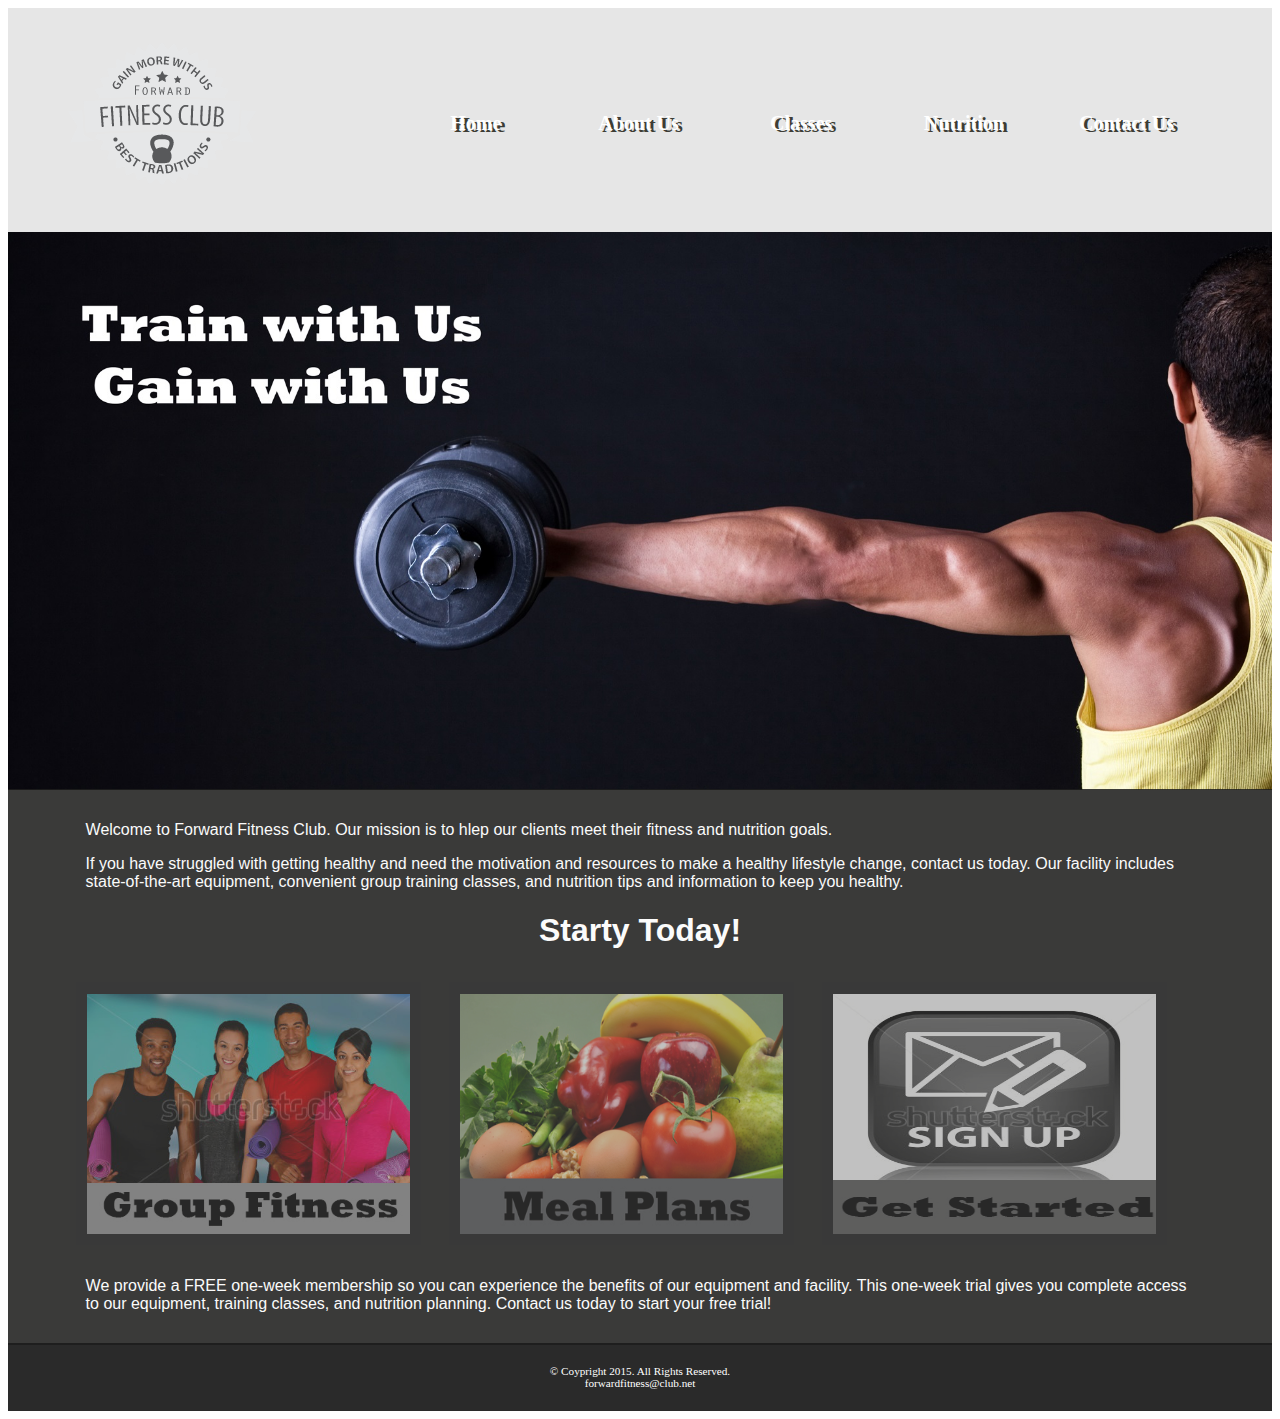
<file: index.html>
<!DOCTYPE html>
<!-- This template was created by James Sobolewski ISM 5994 -->
<html lang="en">
<head>
	<link rel="stylesheet" href="css/styles.css">
	<title>Forward Fitness Club</title>
	<meta charset="utf-8">
	<meta name="viewport" content="width=device-width,initial-scale-1">
</head>
<body>

	<div id="container">

	<!-- Use the header area for the website name or logo -->
	<header>
		<a href="index.html"><img src="images/ffc_logo.png" alt="Forward Fitness Club logo"></a>
	</header>
	
	<!-- Use the nav area to add hyperlink to other pages within the website -->
	<nav>
		<ul>
			<li><a href="index.html">Home</a></li>
			<li><a href="about.html">About Us</a></li>
			<li><a href="class.html">Classes</a></li>
			<li><a href="nutrition.html">Nutrition</a></li>
			<li><a href="contact.html">Contact Us</a></li>
		</ul>
	</nav>
	
	<!--Home Page Banner -->
	<div id="banner" class="desktop">
		<img src="images/homeBanner.jpg" alt="home banner image">
	</div>
	
	<!-- Use the main area to add the main content of the webpage -->
	<main>
	
	<p>Welcome to Forward Fitness Club. Our mission is to hlep our clients meet their fitness and nutrition goals. </p>
	
		<div class="mobile">
			
			<h3>FREE One-Week Trial Membership!</h3>
			<p><a href="tel:8145559608">Call Us Today to Get Started</a></p>
			
			<h4>Fitness Club Hours:</h4>
			<p> Monday - Thursday: 6:00am - 6:00pm<br>
			Friday: 6:00am - 4:00pm<br>
			Saturday: 8:00am - 6:00pm<br>
			Sunday: Closed</p>
			
		</div>
		
		<div class="desktop">
		
	
			<p>If you have struggled with getting healthy and need the motivation and resources to make a healthy lifestyle change, contact us today. Our facility includes state-of-the-art equipment, convenient group training classes, and nutrition tips and information to keep you healthy.</p>
			
			<h1> Starty Today!</h1>
			<figure>
			<a href="classes.html"><img src="images/group.jpg" alt="group fitness"></a>
			<a href="nutrition.html"><img src="images/nutrition.jpg" alt="good nutrition"></a>
			<a href="contact.html"><img src="images/signup.jpg" alt="sign up icon"></a>
			</figure>
			
			<p>We provide a FREE one-week membership so you can experience the benefits of our equipment and facility. This one-week trial gives you complete access to our equipment, training classes, and nutrition planning. Contact us today to start your free trial!</p>
		</div>
	
	</main>
	
	<!-- Use the footer area to add webpage footer content -->
	<footer>
		&copy; Coypright 2015. All Rights Reserved. <br>
		<a href="mailto:forwardfitness@club.net">forwardfitness@club.net</a>
	</footer>
	
	</div>

</body>
</html>
</file>
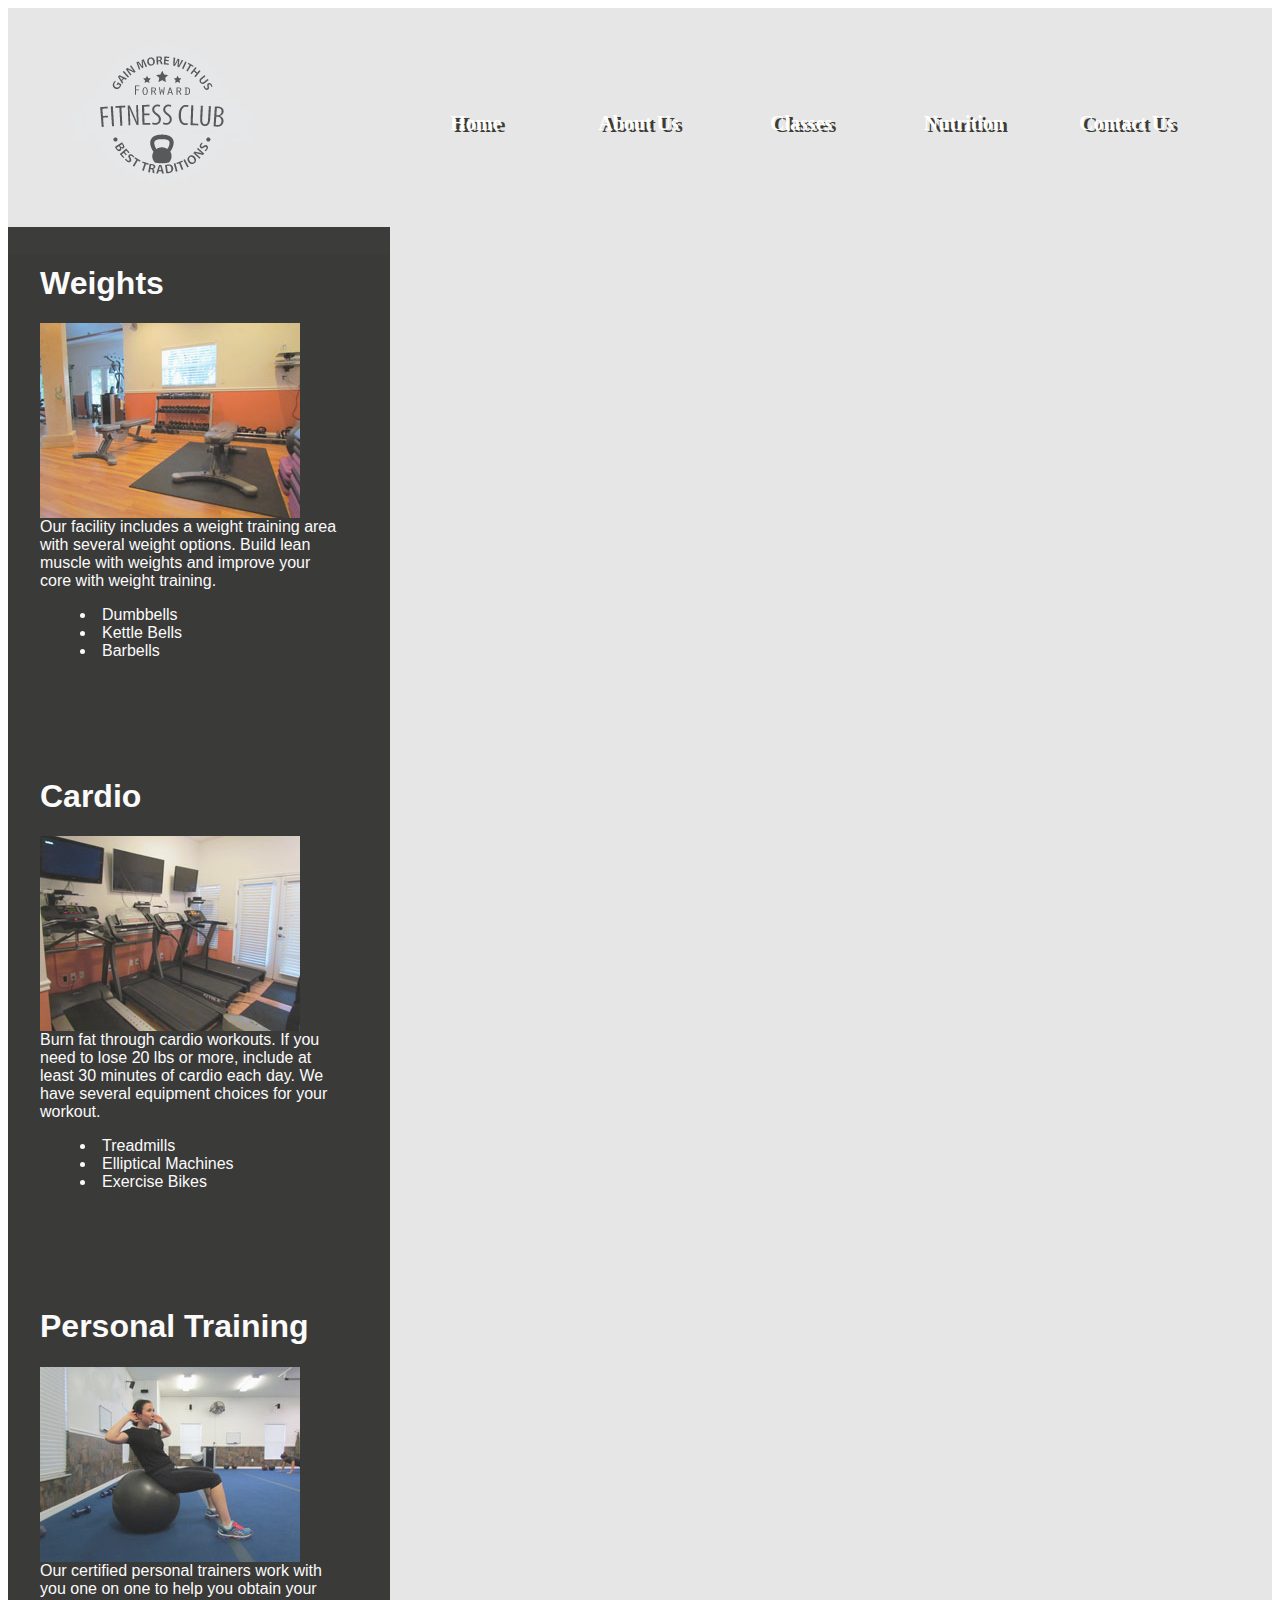
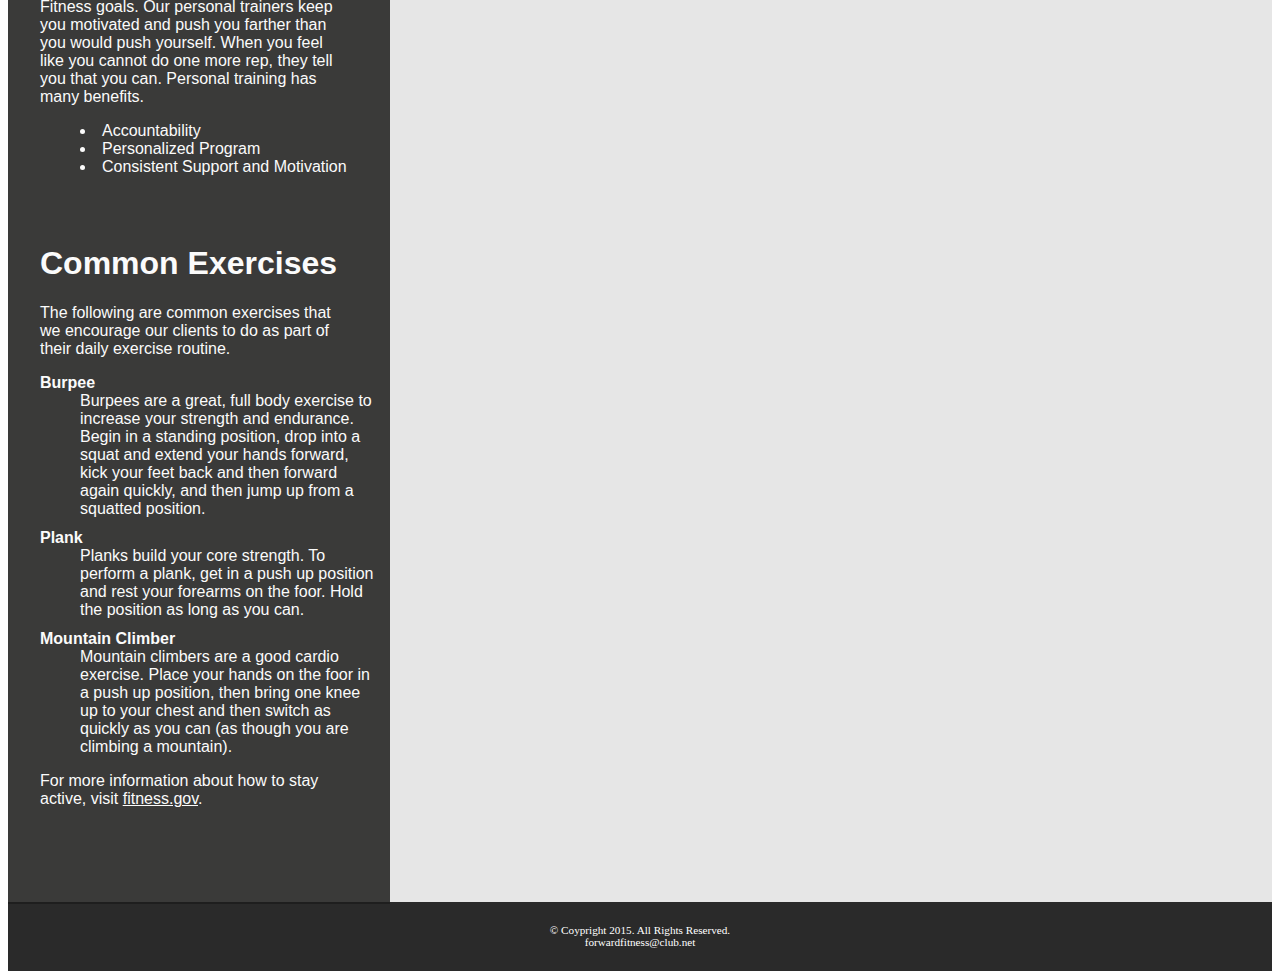
<file: about.html>
<!DOCTYPE html>
<!-- This template was created by James Sobolewski ISM 5994 -->
<html lang="en">
<head>
	<link rel="stylesheet" href="css/styles.css">
	<title>Forward Fitness Club</title>
	<meta charset="utf-8">
	<meta name="viewport" content="width=device-width,initial-scale-1">
</head>
<body>
	
	<div id="container">
	
	<!-- Use the header area for the website name or logo -->
	<header>
		<a href="index.html"><img src="images/ffc_logo.png" alt="Forward Fitness Club logo"></a>
	</header>
	
	<!-- Use the nav area to add hyperlink to other pages within the website -->
	<nav>
		<ul>
			<li><a href="index.html">Home</a></li>
			<li><a href="about.html">About Us</a></li>
			<li><a href="class.html">Classes</a></li>
			<li><a href="nutrition.html">Nutrition</a></li>
			<li><a href="contact.html">Contact Us</a></li>
		</ul>
	</nav>
	
	<!-- Use the main area to add the main content of the webpage -->
	<main>
	
	
		<section>
		<h1>Weights</h1>
		<img class="equip" src="images/equipment1.jpg" alt="Weight Equipment">
		<p>Our facility includes a weight training area with several weight options. Build lean muscle with weights and improve your core with weight training.</p>
		<ul class="items">
			<li>Dumbbells</li>
			<li>Kettle Bells</li>
			<li>Barbells</li>
		</ul>
		</section>
		
		<section>
		<h1>Cardio</h1>
		<img class="equip" src="images/equipment2.jpg" alt="Cardio Equipment">
		<p>Burn fat through cardio workouts. If you need to lose 20 lbs or more, include at least 30 minutes of cardio each day. We have several equipment choices for your workout.</p>
		<ul class="items">
			<li>Treadmills</li>
			<li>Elliptical Machines</li>
			<li>Exercise Bikes</li>
		</ul>
		</section>
		
		<section>
		<h1>Personal Training</h1>
		<img class="equip" src="images/equipment3.jpg" alt="Personal Training">
		<p>Our certified personal trainers work with you one on one to help you obtain your Fitness goals. Our personal trainers keep you motivated and push you farther than you would push yourself. When you feel like you cannot do one more rep, they tell you that you can. Personal training has many benefits.</p>
		<ul class="items">
			<li>Accountability</li>
			<li>Personalized Program</li>
			<li>Consistent Support and Motivation</li>
		</ul>
		</section>
		<section class ="tablet">
		
		<h1>Common Exercises</h1>
		<p>The following are common exercises that we encourage our clients to do as part of their daily exercise routine.</p>
	<dl>
		<dt>Burpee</dt>
		<dd>Burpees are a great, full body exercise to increase your strength and endurance. Begin in a standing position, drop into a squat and extend your hands forward, kick your feet back and then forward again quickly, and then jump up from a squatted position.
		</dd>

		<dt>Plank</dt>
		<dd>Planks build your core strength. To perform a plank, get in a push up position and rest your forearms on the foor. Hold the position as long as you can.
		</dd>

		<dt>Mountain Climber</dt>
		<dd>Mountain climbers are a good cardio exercise. Place your hands on the foor in a push up position, then bring one knee up to your chest and then switch as quickly as you can (as though you are climbing a mountain).
		</dd>
	</dl>

	<p>For more information about how to stay active, visit <a href=”http://www.fitness.gov/be-active/ways-to-be-active/”>fitness.gov</a>.</p>
	
	</section>
	
	</main>
	
	<!-- Use the footer area to add webpage footer content -->
	<footer>
		&copy; Coypright 2015. All Rights Reserved. <br>
		<a href="mailto:forwardfitness@club.net">forwardfitness@club.net</a>
	</footer>

	</div>
	
</body>
</html>
</file>
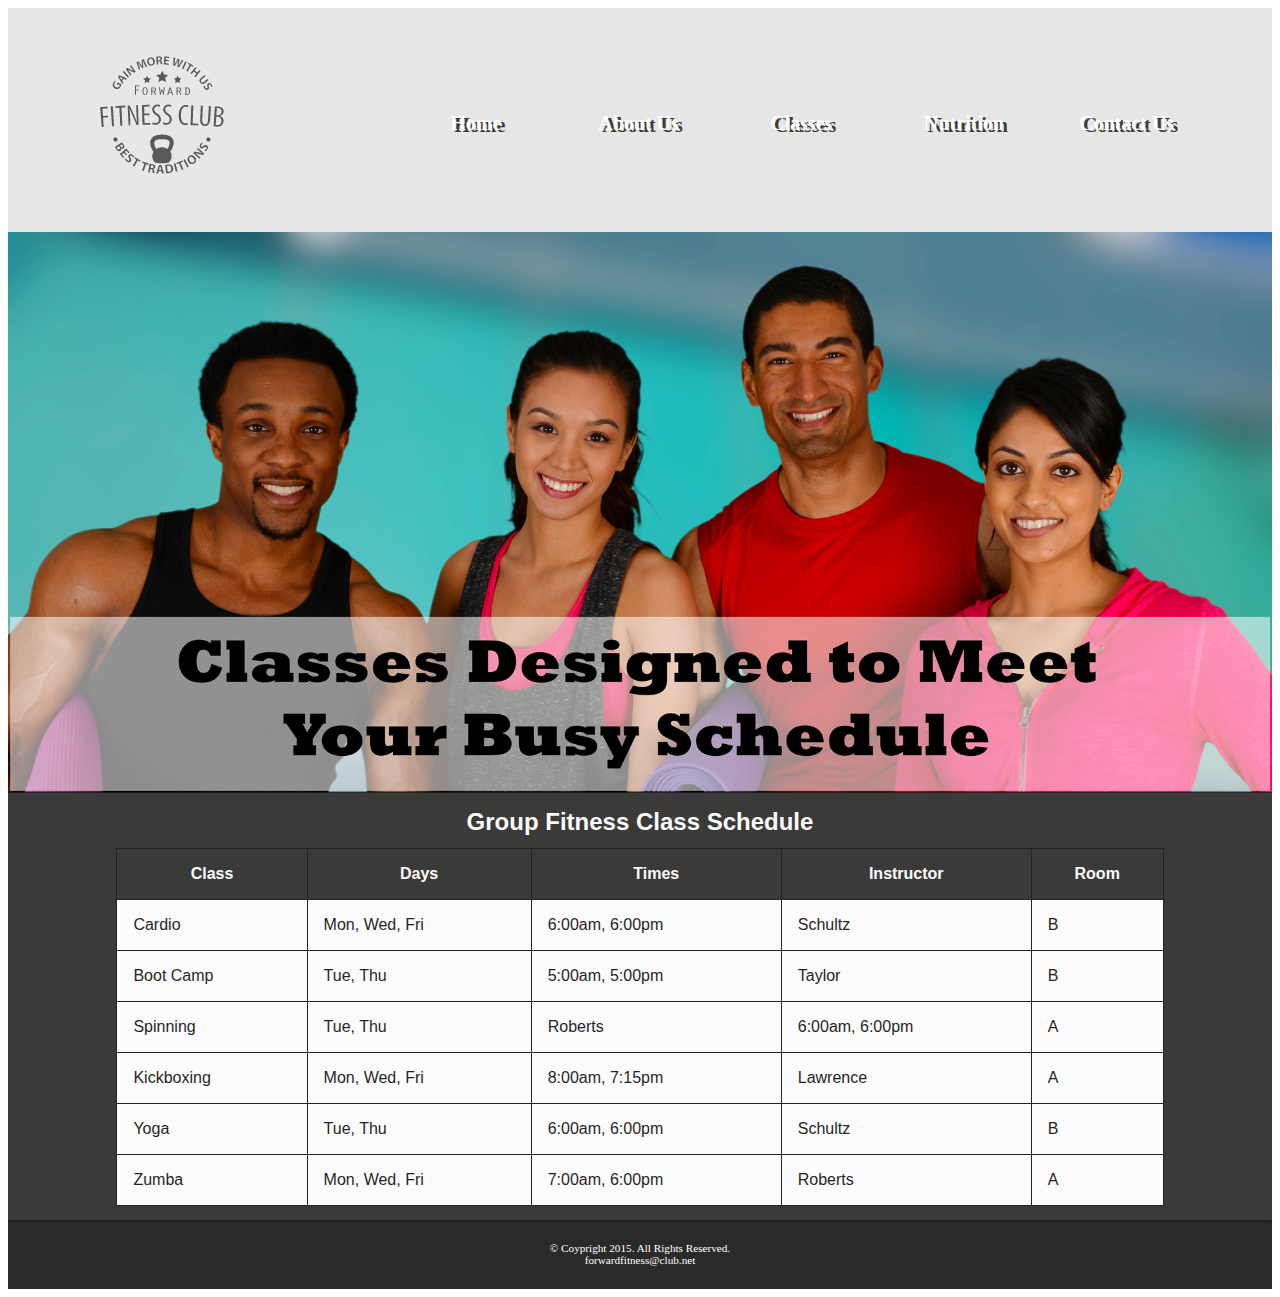
<file: classes.html>
<!DOCTYPE html>
<!-- This template was created by James Sobolewski ISM 5994 -->
<html lang="en">
<head>
	<link rel="stylesheet" href="css/styles.css">
	<title>Forward Fitness Club</title>
	<meta charset="utf-8">
	<meta name="viewport" content="width=device-width,initial-scale-1">
</head>
<body>
	
	<div id="container">
	
	<!-- Use the header area for the website name or logo -->
	<header>
		<a href="index.html"><img src="images/ffc_logo.png" alt="Forward Fitness Club logo"></a>
	</header>
	
	<!-- Use the nav area to add hyperlink to other pages within the website -->
	<nav>
		<ul>
			<li><a href="index.html">Home</a></li>
			<li><a href="about.html">About Us</a></li>
			<li><a href="class.html">Classes</a></li>
			<li><a href="nutrition.html">Nutrition</a></li>
			<li><a href="contact.html">Contact Us</a></li>
		</ul>
	</nav>
	
	<!-- Classes Page Banner -->
	<div id="banner" class="desktop">
		<img src="images/classesBanner.jpg" alt="classes banner image">
	</div>
	
	<!-- Use the main area to add the main content of the webpage -->
	<main>
	
	<div class="mobile">
	
		<h3>Group Fitness Classes</h3>
		<p>Boot Camp: TR 5am &amp; 5pm</p>
		<p>Cardio: MWF 6am &amp; 6pm</p>
		<p>Kickboxing: MWF 8am &amp; 7:15pm</p>
		<p>Spinning: TR 6am &amp; 6pm</p>
		<p>Yoga: TR 6am &amp; 6pm</p>
		<p>Zumba: MWF 7am &amp; 6pm</p>
	
	</div>
	
	<div class="desktop">
	
	<table><!-- Start Table -->
		<caption>Group Fitness Class Schedule</caption>
		<tr><!--Row 1-->
			<th>Class</th>
			<th>Days</th>
			<th>Times</th>
			<th>Instructor</th>
			<th>Room</th>
		</tr>
		<tr><!-- Row 2 -->
			<td>Cardio</td>
			<td>Mon, Wed, Fri</td>
			<td>6:00am, 6:00pm</td>
			<td>Schultz</td>
			<td>B</td>
		</tr>
		<tr><!-- Row 3 -->
			<td>Boot Camp</td>
			<td>Tue, Thu</td>
			<td>5:00am, 5:00pm</td>
			<td>Taylor</td>
			<td>B</td>
		</tr>
		<tr><!-- Row 4 -->
			<td>Spinning</td>
			<td>Tue, Thu</td>
			<td>Roberts</td>			
			<td>6:00am, 6:00pm</td>
			<td>A</td>
		</tr>
		<tr><!-- Row 5 -->
			<td>Kickboxing</td>
			<td>Mon, Wed, Fri</td>
			<td>8:00am, 7:15pm</td>
			<td>Lawrence</td>
			<td>A</td>
		</tr>
		<tr><!-- Row 6 -->
			<td>Yoga</td>
			<td>Tue, Thu</td>
			<td>6:00am, 6:00pm</td>
			<td>Schultz</td>
			<td>B</td>
		</tr>
		<tr><!-- Row 7 -->
			<td>Zumba</td>
			<td>Mon, Wed, Fri </td>
			<td>7:00am, 6:00pm</td>
			<td>Roberts</td>
			<td>A</td>
		</tr>
	
	</table><!-- End Table-->
	</div>
	</main>
	
	<!-- Use the footer area to add webpage footer content -->
	<footer>
		&copy; Coypright 2015. All Rights Reserved. <br>
		<a href="mailto:forwardfitness@club.net">forwardfitness@club.net</a>
	</footer>

	</div>
	
</body>
</html>
</file>
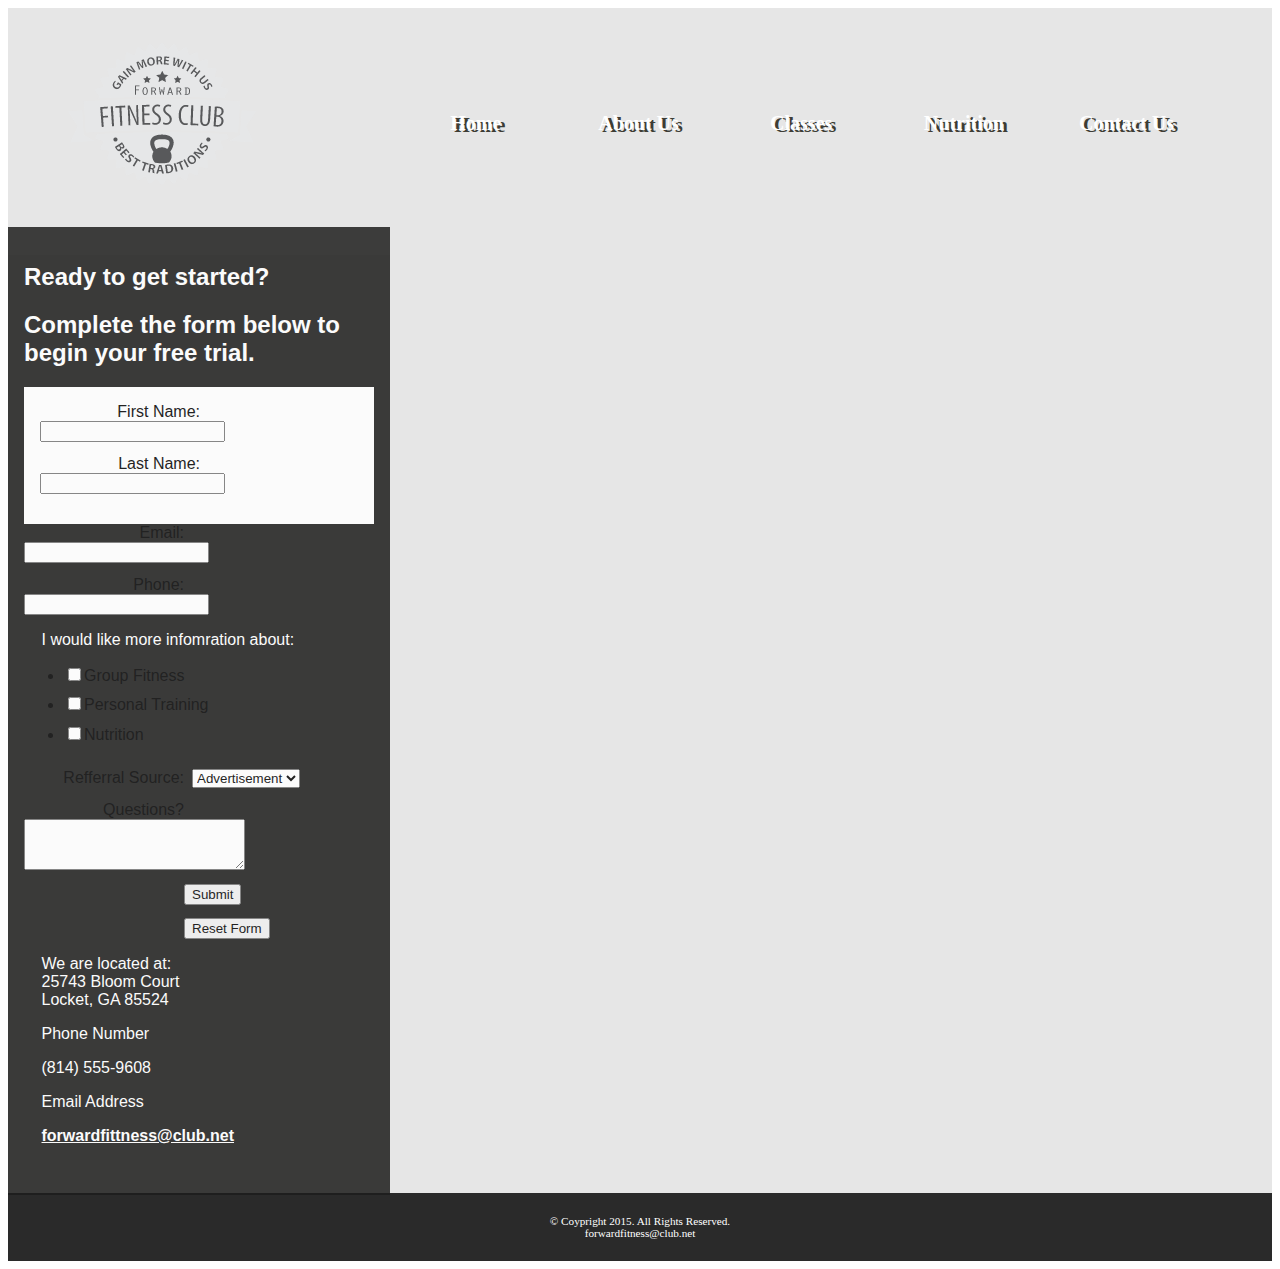
<file: contact.html>
<!DOCTYPE html>
<!-- This template was created by James Sobolewski ISM 5994 -->
<html lang="en">
<head>
	<link rel="stylesheet" href="css/styles.css">
	<title>Forward Fitness Club</title>
	<meta charset="utf-8">
	<meta name="viewport" content="width=device-width,initial-scale-1">
</head>
<body>
	
	<div id="container">
	
	<!-- Use the header area for the website name or logo -->
	<header>
		<a href="index.html"><img src="images/ffc_logo.png" alt="Forward Fitness Club logo"></a>
	</header>
	
	<!-- Use the nav area to add hyperlink to other pages within the website -->
	<nav>
		<ul>
			<li><a href="index.html">Home</a></li>
			<li><a href="about.html">About Us</a></li>
			<li><a href="class.html">Classes</a></li>
			<li><a href="nutrition.html">Nutrition</a></li>
			<li><a href="contact.html">Contact Us</a></li>
		</ul>
	</nav>
	
	<!-- Use the main area to add the main content of the webpage -->
	<main>
	
		<h2>Ready to get started?</h2>
		<h2>Complete the form below to begin your free trial.</h2>
		
		<form><!-- Start For -->
		<label for="fName">First Name:</label>
		<input type="text" name="fName" id="fName">
		<label for="lName">Last Name:</label>
		<input type="text" name="lName" id="lName">
		</form>
		
		<label for="email">Email:</label>
		<input type="email" name="email" id="email">
		
		<label for="phone">Phone:</label>
		<input type="tel" id="phone" name="phone">
		
		<p>I would like more infomration about:</p>
		<ul>
			<li><input type="checkbox" name="grpfit" id="grpfit" value="grpfit" class="chkbx">Group Fitness</li>
			<li><input type="checkbox" name="prtrain" id="prtrain" value="prtrain" class="chkbx">Personal Training</li>
			<li><input type="checkbox" name="nutr" id="nutr" value="nutr" class="chkbx">Nutrition</li>
		</ul>
		
		<label for="reference">Refferral Source:</label>
		<select name="referene" id="reference">
			<option value="ad">Advertisement</option>
			<option value="friend">Friend</option>
			<option value="google">Google</option>
			<option value="social">Social Media</option>
			<option value="other">Other</option>
		</select>
		
		<label for="questions">Questions?</label>
		<textarea id="questions" name="questions" rows="3" cols="25"></textarea>
		
		<input type="submit" id="submit" value="Submit" class="btn">
		<input type="reset" id="reset" value="Reset Form" class="btn">
		
		<p>We are located at:<br>
		25743 Bloom Court<br>
		Locket, GA 85524</p>

		<p>Phone Number</p>
		<p><a class="mobile" href="tel:8145559608">(814) 555-9608</a>
		<span class="desktop">(814) 555-9608</span></p>

		<p>Email Address</p>
		<p><a href="mailto:forwardfitness@club.net" class="contact">forwardfittness@club.net</a></p>
		<br>
	</main>
	
	<!-- Use the footer area to add webpage footer content -->
	<footer>
		&copy; Coypright 2015. All Rights Reserved. <br>
		<a href="mailto:forwardfitness@club.net">forwardfitness@club.net</a>
	</footer>

	</div>
	
</body>
</html>
</file>
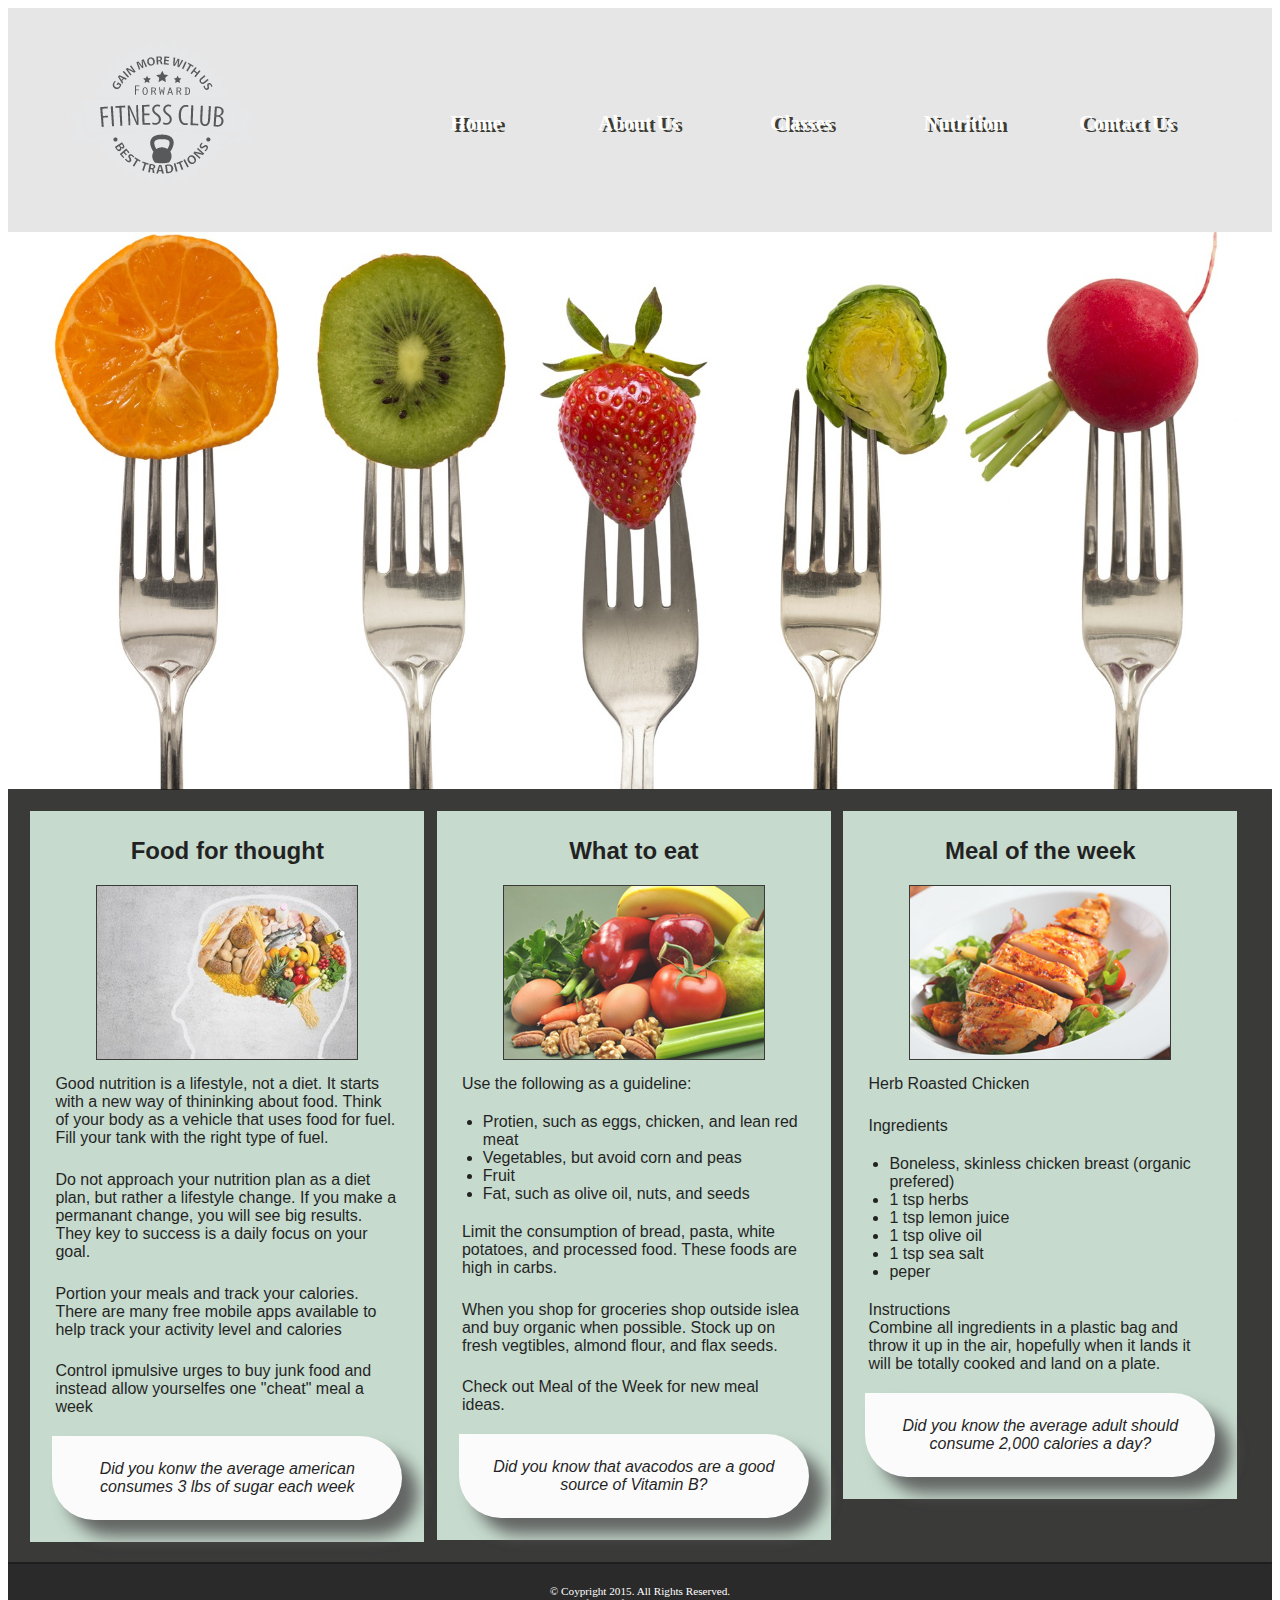
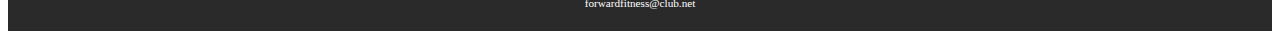
<file: nutrition.html>
<!DOCTYPE html>
<!-- This template was created by James Sobolewski ISM 5994 -->
<html lang="en">
<head>
	<link rel="stylesheet" href="css/styles.css">
	<title>Forward Fitness Club</title>
	<meta charset="utf-8">
	<meta name="viewport" content="width=device-width,initial-scale-1">
</head>
<body>
	
	<div id="container">
	
	<!-- Use the header area for the website name or logo -->
	<header>
		<a href="index.html"><img src="images/ffc_logo.png" alt="Forward Fitness Club logo"></a>
	</header>
	
	<!-- Use the nav area to add hyperlink to other pages within the website -->
	<nav>
		<ul>
			<li><a href="index.html">Home</a></li>
			<li><a href="about.html">About Us</a></li>
			<li><a href="class.html">Classes</a></li>
			<li><a href="nutrition.html">Nutrition</a></li>
			<li><a href="contact.html">Contact Us</a></li>
		</ul>
	</nav>
	
	<!-- Nutrition page banner -->
	<div id="banner" class="desktop">
		<img src="images/nutritionBanner.jpg" alt="nutrition banner image">
	</div>
	
	<!-- Use the main area to add the main content of the webpage -->
	<main>
	
	<article>
		<h2>Food for thought</h2>
		<img src="images/nutrition1.jpg" alt="food for thought image" class="desktop">
		<p>Good nutrition is a lifestyle, not a diet. It starts with a new way of thininking about food. Think of your body as a vehicle that uses food for fuel. Fill your tank with the right type of fuel.</p>
		<p>Do not approach your nutrition plan as a diet plan, but rather a lifestyle change. If you make a permanant change, you will see big results. They key to success is a daily focus on your goal.</p>
		<p>Portion your meals and track your calories. There are many free mobile apps available to help track your activity level and calories</p>
		<p>Control ipmulsive urges to buy junk food and instead allow yourselfes one "cheat" meal a week</p>
		<aside>Did you konw the average american consumes 3 lbs of sugar each week</aside>
	</article>
	
	<article>
		<h2>What to eat</h2>
		<img src="images/nutrition2.jpg" alt="food image" class="desktop">
		<p>Use the following as a guideline:</p>
		<ul>
			<li>Protien, such as eggs, chicken, and lean red meat</li>
			<li>Vegetables, but avoid corn and peas</li>
			<li>Fruit</li>
			<li>Fat, such as olive oil, nuts, and seeds</li>
		</ul>
		<p>Limit the consumption of bread, pasta, white potatoes, and processed food. These foods are high in carbs.</p>
		<p>When you shop for groceries shop outside islea and buy organic when possible. Stock up on fresh vegtibles, almond flour, and flax seeds.</p>
		<p>Check out Meal of the Week for new meal ideas.</p>
		<aside>Did you know that avacodos are a good source of Vitamin B?</aside>
	</article>
	
	<article>
		<h2>Meal of the week</h2>
		<img src="images/nutrition3.jpg" alt=" herb roasted chicken image" class="desktop">
		<p>Herb Roasted Chicken</p>
		<p>Ingredients</p>
		<ul>
			<li>Boneless, skinless chicken breast (organic prefered)</li>
			<li>1 tsp herbs</li>
			<li>1 tsp lemon juice</li>
			<li>1 tsp olive oil</li>
			<li>1 tsp sea salt</li>
			<li>peper</li>
		</ul>
		<p>Instructions<br>
		Combine all ingredients in a plastic bag and throw it up in the air, hopefully when it lands it will be totally cooked and land on a plate.</p>
		<aside>Did you know the average adult should consume 2,000 calories a day?</aside>
	</article>
		
	</main>
	
	<!-- Use the footer area to add webpage footer content -->
	<footer>
		&copy; Coypright 2015. All Rights Reserved. <br>
		<a href="mailto:forwardfitness@club.net">forwardfitness@club.net</a>
	</footer>

	</div>
	
</body>
</html>
</file>
<file: css/styles.css>
/* Style sheet created by James Sobolewski, today's date: 2/4/20 */

/*style for body specifies a background color */
body {
		background-color: #1D1D1C;
}

/* Style to create a fluid image */
img {
	max-width: 100%
}

/* Styles for Mobile Layout */

/*Style for container centers the page and sets the element width */
#container {
	width: 100%;
	margin-left: auto;
	margin-right: auto;
}

header {
/* Style for header specified top margins, background color, rounded corners, and center aligns the content */
	text-align: center;
}

/* Style for nav specifies text properties */
nav {
	font-family: Georgia, "Times New Roman", serif;
	font-size: 1.25em;
	font-weight: bold;
	text-align: center;
	margin-top:-1.5em;
}

/* Style specified padding and margins for unordered list */
nav ul {
	padding: 0;
	margin-top: 0.5em;
	margin-bottom: 0.5em;
}

/* Style for nav li specified the background color, rounded corners, removed bullet style, and applies margins and padding for list items within the navigation */
nav li {
	background-color: #9D9D93;
	border-radius: 2em;
	list-style-type: none;
	margin: 0.3em;
	padding: 0.4em;
}

/* Style changes navigation link text color to white and removes the underline */
nav li a {
	color: #FFFFFF;
	text-decoration: none;
}

/* Style displays the mobile class */
.mobile {
	display: inline;
}

/* Style hides the desktop class */
.desktop {
	display: none;
}

/* Style for main element specifies a block display, text properties, margins, padding, rounded corner, and border properties */
main {
	display: block;
	font-family: Verdana, Arial, sans-serif;
	font-size: 1em;
	margin-top: 0.5em;
	padding: 1em;
	border-radius: 2em 0 2em 0;
	background-color: #FFFFFF;
	opacity: 0.85;
}

/* Style for anchor elements within the main element */
main a {
	background-color: #9D9D93;
	border-radius: 1em;
	color: #FFFFFF;
	font-weight: bold;
	padding: 0.5em;
	text-decoration: none;
}

/* Style for footer specifies font size, text alignment, and top margin */
footer {
	font-size: .70em;
	text-align: center;
	margin-top: 2em;
	color: #FFFFFF;
}

/* Style for anchor elements within the footer element */
footer a {
	color: #FFFFFF;
	text-decoration: none;
}

/* Style hides the tablet class */
.tablet {
	display: none;
}

/* Style rule specifies to not display the equip class */ 
.equip {
	display: none;
}

/* Style for aside element */
aside {
	font-style: italic;
}

/* Style rule for input, select, and textaera form elements */
input, select, textarea {
	display: block;
	margin-bottom: 1em;
}

/* Style rule for label element */
label {
	display: block;
}

/* Style rule for unordered list within a form */
form ul {
	list-style-type: none;
}

/* Style rule for chkbx class */
.chkbx {
	display: inline-block;
}

/* Media query for tablet viewport targets scren size with a minimum width of 660px. */

@media only screen and (min-width: 660px) {
	
		/* Style specifies a horizontal display for navigation links */
nav li {
	display: inline;
	float: left;
	margin-left: 1%;
	margin-right: 1%;
	padding-left: 0;
	padding-right: 0;
	width: 18%;
	white-space: nowrap;
	border-radius: 0;
	background-color: transparent;
}

/* Style specifies clear and top margin properties for tha main element */
main {
	clear: left;
	margin-top: -0.3em;
	border-radius: 0;
	overflow: auto;
}

/* Style specifies to hide the mobile class */
.mobile {
	display: none;
}

/* Style specifies to display the desktop class */
.desktop {
	display: inline;
}

/* Style specifies a display, float, and padding for the equip class */
.equip {
	display: inline;
	float: left;
	margin-right: 1.5em;
}

/* Style specifies a display, list-style-position, and bottom margin for the items class */
.items {
	display: block;
	list-style-position: inside;
}

/* Style specifies the display the tablet class */
.tablet {
	display: block;
	margin-top: -3em;
	margin-bottom: -1em;
}

/* Style specifies a font weight and top margin for desctiption list terms */
dt {
	font-weight: bold;
	margin-top: 0.7em;
}

/* Style for h1 element */
h1 {
	text-align: center;
}

/* Style for images within the figure element */
figure img {
	background-color: #1d1d1d1c;
	display: inline;
	height: 8em;
	width: 28%;
	margin: 1%;
	padding: 1%;
}

/* Style for anchor elements within the figure element */
figure a {
	background-color: transparent;
	padding: 0;
	text-decoration: none;
}

/* Style specifies bottom padding for the section element */
section {
	padding-bottom: 3em;
}

/* Style for h1 element within the section element */
section h1 {
	text-align: left;
}

/* Style for anchor element within the section element */
section a {
	background-color: transparent;
	color: #1D1D1C;
	font-weight: normal;
	padding: 0;
	text-decoration: underline;
}

/* Style for contact class */
.contact {
	background-color: transparent;
	color: #1D1D1C;
	padding: 0;
	text-decoration: underline;
}

/* Style for article element */
article {
	background-color: #C1D9CA;
	float: left;
	margin: 0.5%;
	padding: 0.5%;
	text-align: center;
	width: 31%;
}

/*Style for image element contained in main article element*/
main article img {
	border: solid 0.1em #1D1D1C;
	margin-left: auto;
	margin-right: auto;
}

/* Style for paragraph element contained within the main article element */
main article p {
	color: #000000;
	margin-top: 2%;
	padding: 1%;
	text-align: left;
}

/* Style for unordered list element contained within the main article element */
main article ul {
	text-align: left;
}

/* Style for aside element */
aside {
	background-color: #FFFFFF;
	border-radius: 0 5em 5em 5em;
	box-shadow: 1em 1em 1em #4C4F4D;
	padding: 1.5em;
	margin: 1em;
}

/* Style for table element */
table {
	border: 0.1em solid #000000;
	border-collapse: collapse;
	margin-left: auto;
	margin-right: auto;
	width: 100%;
}

/* Style specifies border and padding for th and td elements */
th, td {
	border: 0.1em solid #000000;
	padding: 1em;
}

/* Style for th element */
th {
	background-color: #1d1d1c;
	color: #FFFFFF;
}

/* Style for caption element */
caption {
	font-size: 1.5em;
	font-weight: bold;
	padding-bottom: 0.5em;
}

/* Style for rule label element */
label {
	float: left;
	padding-right: 0.5em;
	text-align: right;
	width: 10em;
}

/* Style rule for btn class */
.btn {
	margin-left: 12em;
}
}

/* Media query for desktop viewport targets screens with a minimum width of 830px. */


@media only screen and (min-width: 830px) {

/* Style specifies a width for container */
#container {
		background-color: #1d1d1d1c;
}

/* Style to left align header */
header {
	text-align: left;
}

/* Style for nav specifies a float, margin, and width */
nav {
	float: right;
	margin-top: -7em;
	margin-right: 3em;
	margin-bottom: 0;
	width: 65%;
}

/* Style specifies margin and padding for the unordered list within the nav */
nav ul {
	margin: 0;
	padding-left: 0.50%;
	padding-right: 0.50%;
}

/* Style for navigation list items specifies a border radius, border, margin, width, and padding */
nav li {
	margin-left: 0;
	margin-right: 0;
	padding: 0;
	width: 20%;
}

/* Style for navigation links specifies display and padding */
nav li a {
	display: inline-block;
	padding: 0.7em;
	text-shadow: 0.2em 0.1em #3D3D35;
}

/* Style rules for pseudo-classes */
nav li a:link {
	color: #FFFFFF;
}

nav li a:visited {
	color: #CCCCFF;
}

nav li a:hover {
	color: #9D9D93;
	font-style: italic;
}

/* Style specifies border, shadow, margin, and padding for main element */
main {
	background-color: #1D1D1C;
}

/* Style specifies left and right padding for paragraph elements within the main element */
main p {
	color: #FFFFFF;
	margin-left: auto;
	margin-right: auto;
	width: 90%;
}

/* Style applies color to h1 element */
h1 {
	color: #FFFFFF;
}

/* Style applied heigh and opacity to images within figure element */
figure img {
	height: 15em;
	opacity: 0.7;
}

/* Style removes transparency on hover */
figure img hover {
	opacity: 1;
}

/* Style specifies a gradient for the body element */
body {
	background-color: #FFFFFF;
}

/* Style specifies a background color, margin, and padding for footer element */
footer {
	background-color: #2A2A2A;
	margin-top: -0.2em;
	padding: 2em;
}

/* Style specifies color and left margin for the section element */
section {
	color: #FFFFFF;
	margin-left: 1em;
	padding-bottom: 5em;
}

/* Style for anchor element within the section element */
section a {
	color: #FFFFFF;
}

/* Style for paragraph element within the section element */
section p {
	margin-left: 0;
}

/* Style for main h2 element */
main h2 {
	color: #FFFFFF;
}

/* Style for contact class */
.contact {
	color: #FFFFFF;
}

/* Style for main article h2 element */
main article h2 {
	color: #000000;
}

/* Style for table element */
table {
	background-color: #FFFFFF;
	width: 85%;
}

/* Style for caption element */
caption {
	color: #FFFFFF;
}

/* Style rule for form element */
form {
	background-color: #FFFFFF;
	padding: 1em;
}

/* Style rule for paragraph with form element */
form p {
	color: #000000;
}

}
</file>
